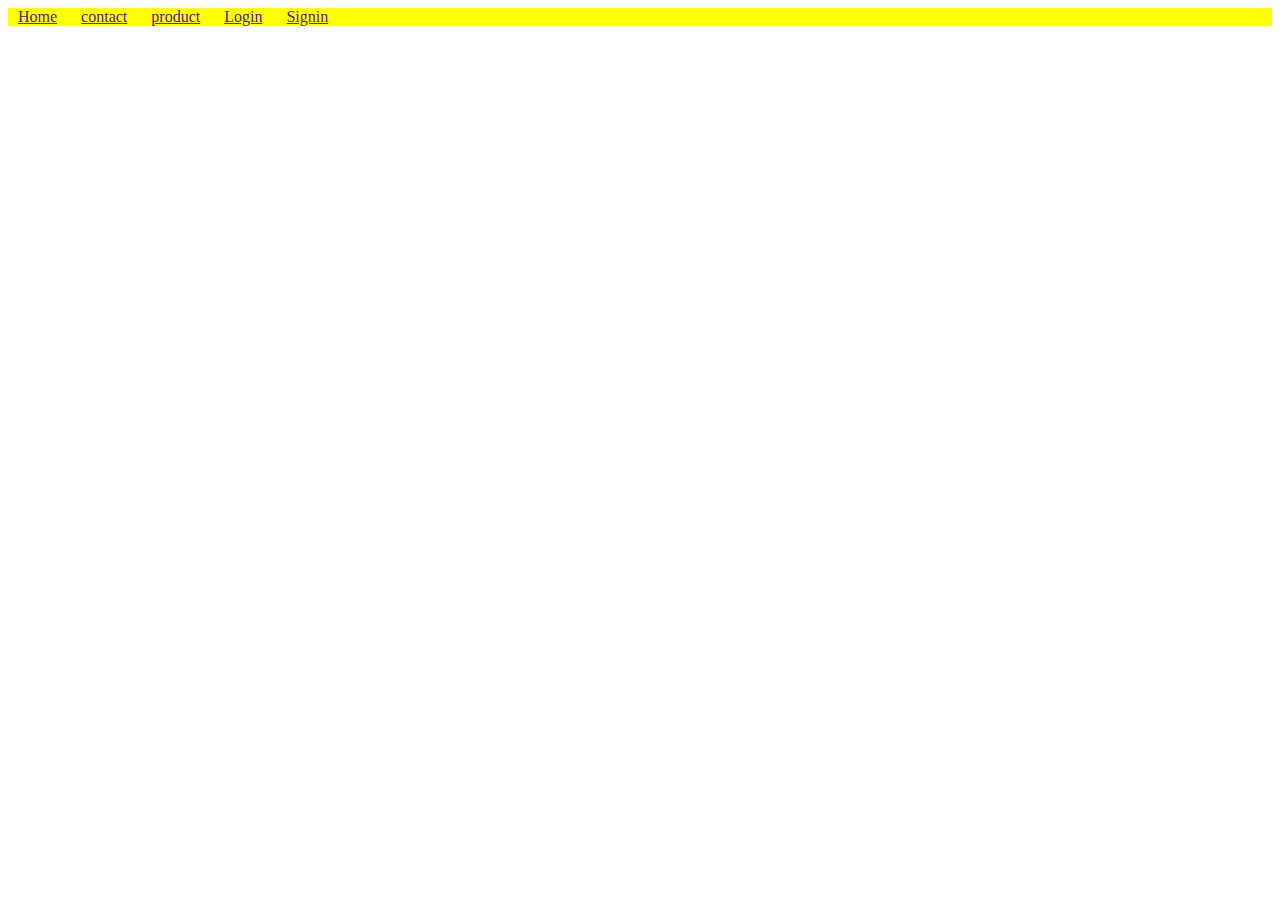
<file: fullstack/html/index.html>
<!DOCTYPE html>
<html lang="en">
<head>
  
  <title>front page</title>
</head>
<body>
  <header>
    <a href="">Home</a>
    <a href="">contact</a>
    <a href="">product</a>
    <a href="">Login</a>
    <a href="">Signin</a>

  </header>

  <style>
    header{
      background-color: yellow;
    }
    a{
      margin: 5px;
      padding: 5px;
      text-align: center;
        

    }
    a{
      
    }
  </style>
</body>
</html>
</file>
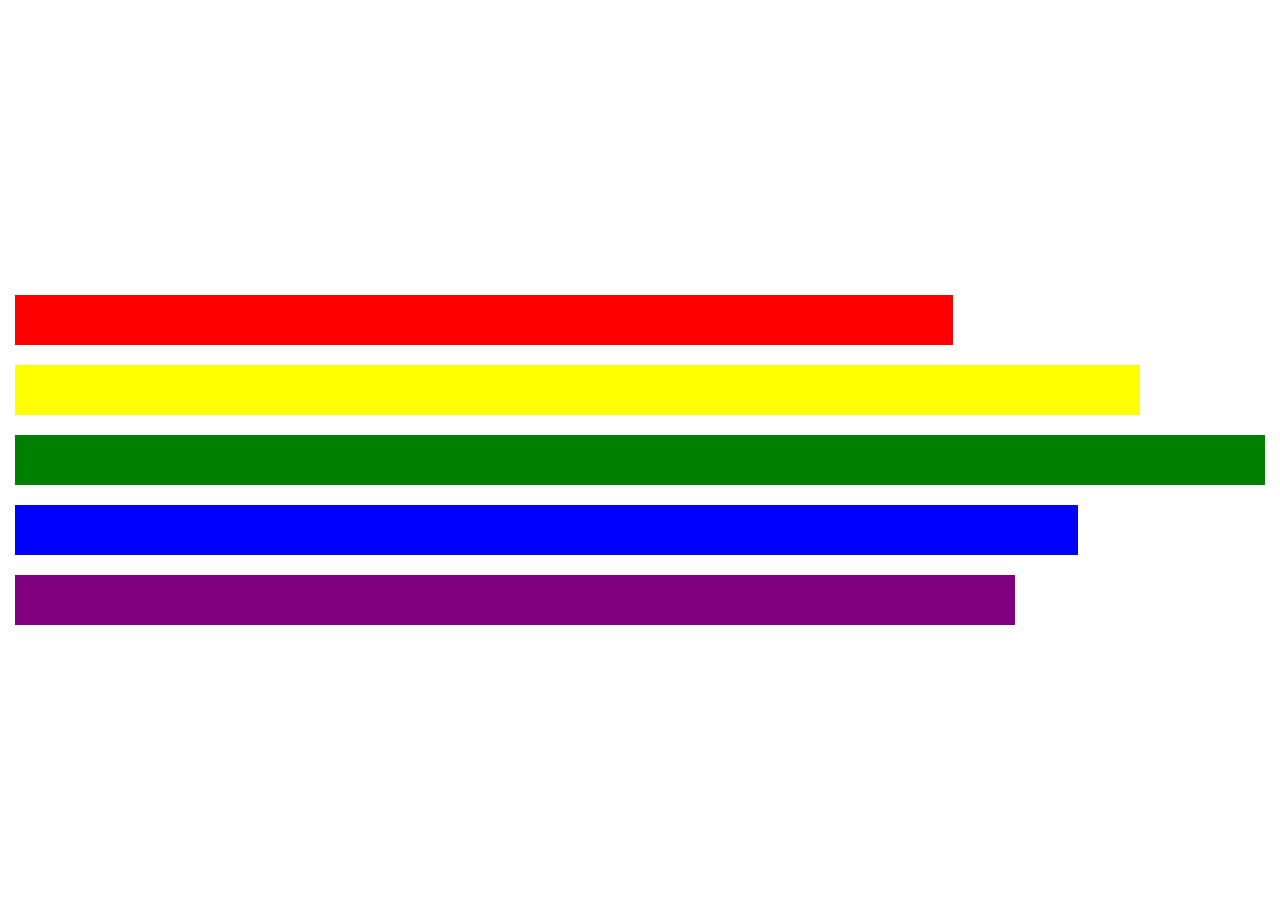
<file: fullstack/html/grid.html>
<!DOCTYPE html>
<html lang="en">
<head>
    <meta charset="UTF-8">
    <meta name="viewport" content="width=device-width, initial-scale=1.0">
    <title>Responsive Colored Bars</title>
    <style>
        * {
            box-sizing: border-box ;
            margin: 0;
            padding: 0;
         
            height: 100px;
        }

        body {
            display: flex;
            justify-content: center;
            align-items: center;
            min-height: 100vh;
            background-color: #fff;
        }

        .container{
            display: flex;
            flex-wrap: wrap;    
            height: auto;
            width: 100%;
            margin: 10px;
            padding: 5px;
        }

        .bar {
            height: 50px;
            margin: 10px 0;
        }

        .bar1 {
            background-color: orange;
            width: 50%;
            height: 200%;
        }

        .bar2 {
            background-color: red;
            width: 75%;
        }

        .bar3 {
            background-color: yellow;
            width: 90%;
        }

        .bar4 {
            background-color: green;
            width: 100%;
        }

        .bar5 {
            background-color: blue;
            width: 85%;
            text-align: center;
        }

        .bar6 {
            background-color: purple;
            width: 80%;
        }

        @media (max-width: 600px) {
            .bar {
                height: 30px;
            }
        }
    </style>
</head>
<body>
    <div class="container">
        <div class="bar bar1"></div>
        <div class="bar bar2"></div>
        <div class="bar bar3"></div>
        <div class="bar bar4"></div>
        <div class="bar bar5"></div>
        <div class="bar bar6"></div>
    </div>
</body>
</html>
</file>
